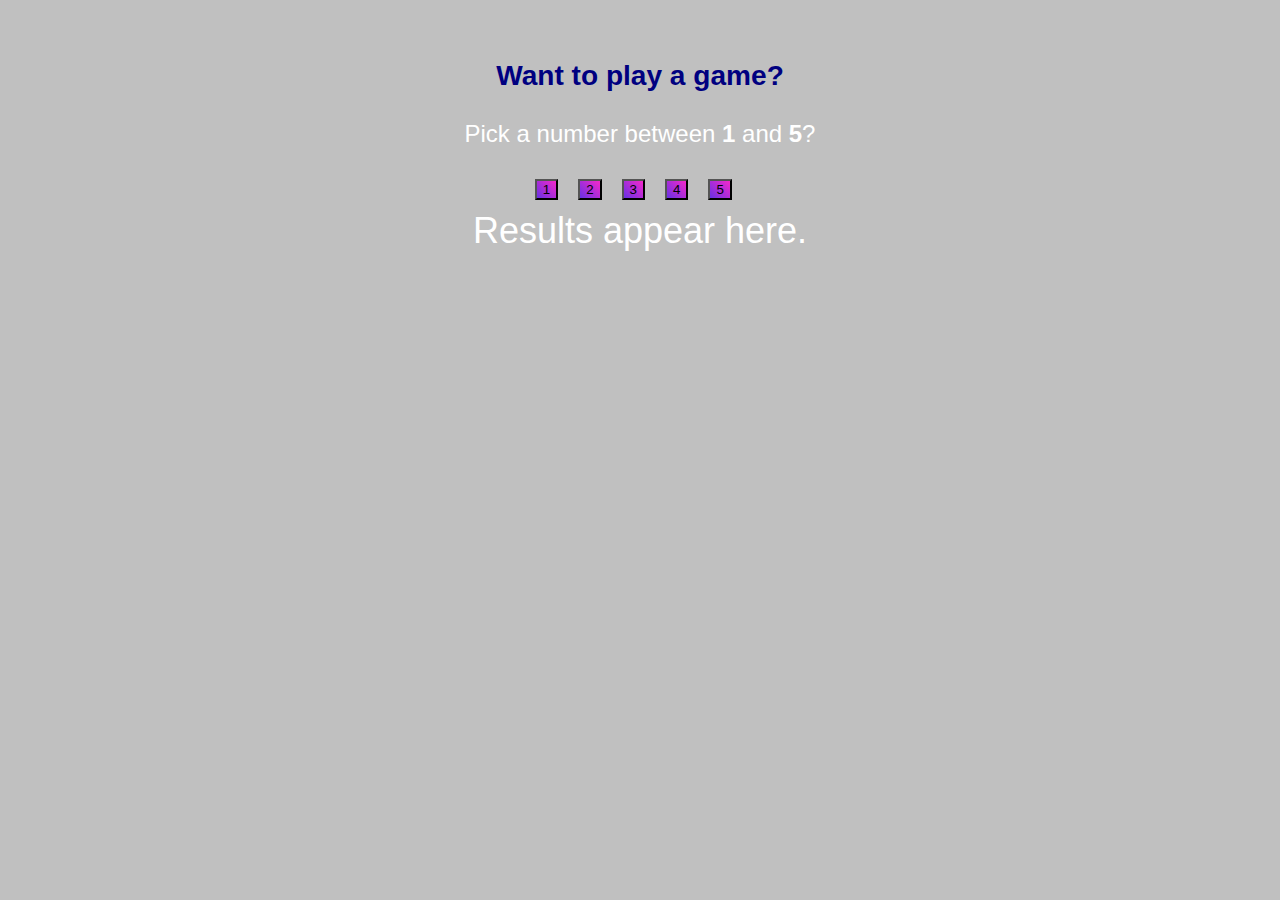
<file: 02 css html js/numberguesser.html>
<html>
<head>
<title>The Number Guesser Game</title>
<link rel=stylesheet href="style.css">
</head>
<body class="display" >
<h3>Want to play a game?</h3>
<p>Pick a number between <b>1</b> and <b>5</b>? </p>
<button onclick="playTheGame('1')"> 1 </button> &nbsp;
<button onclick="playTheGame('2')"> 2 </button> &nbsp;
<button onclick="playTheGame('3')"> 3 </button> &nbsp;
<button onclick="playTheGame('4')"> 4 </button> &nbsp;
<button onclick="playTheGame('5')"> 5 </button> &nbsp;
<div id="results" class="display">Results appear here.</div>
<script src="script.js"></script>
</body>
</html>
</file>
<file: 02 css html js/style.css>
body {padding:50; font-family:sans-serif;}
button {background: linear-gradient(45deg, #6831e3, #f528cb);}
h3 {color:navy}
.display {
background: silver;
color:white;
text-align: center;
margin-top: 10px;
font-size: 1.5em;
}
</file>
